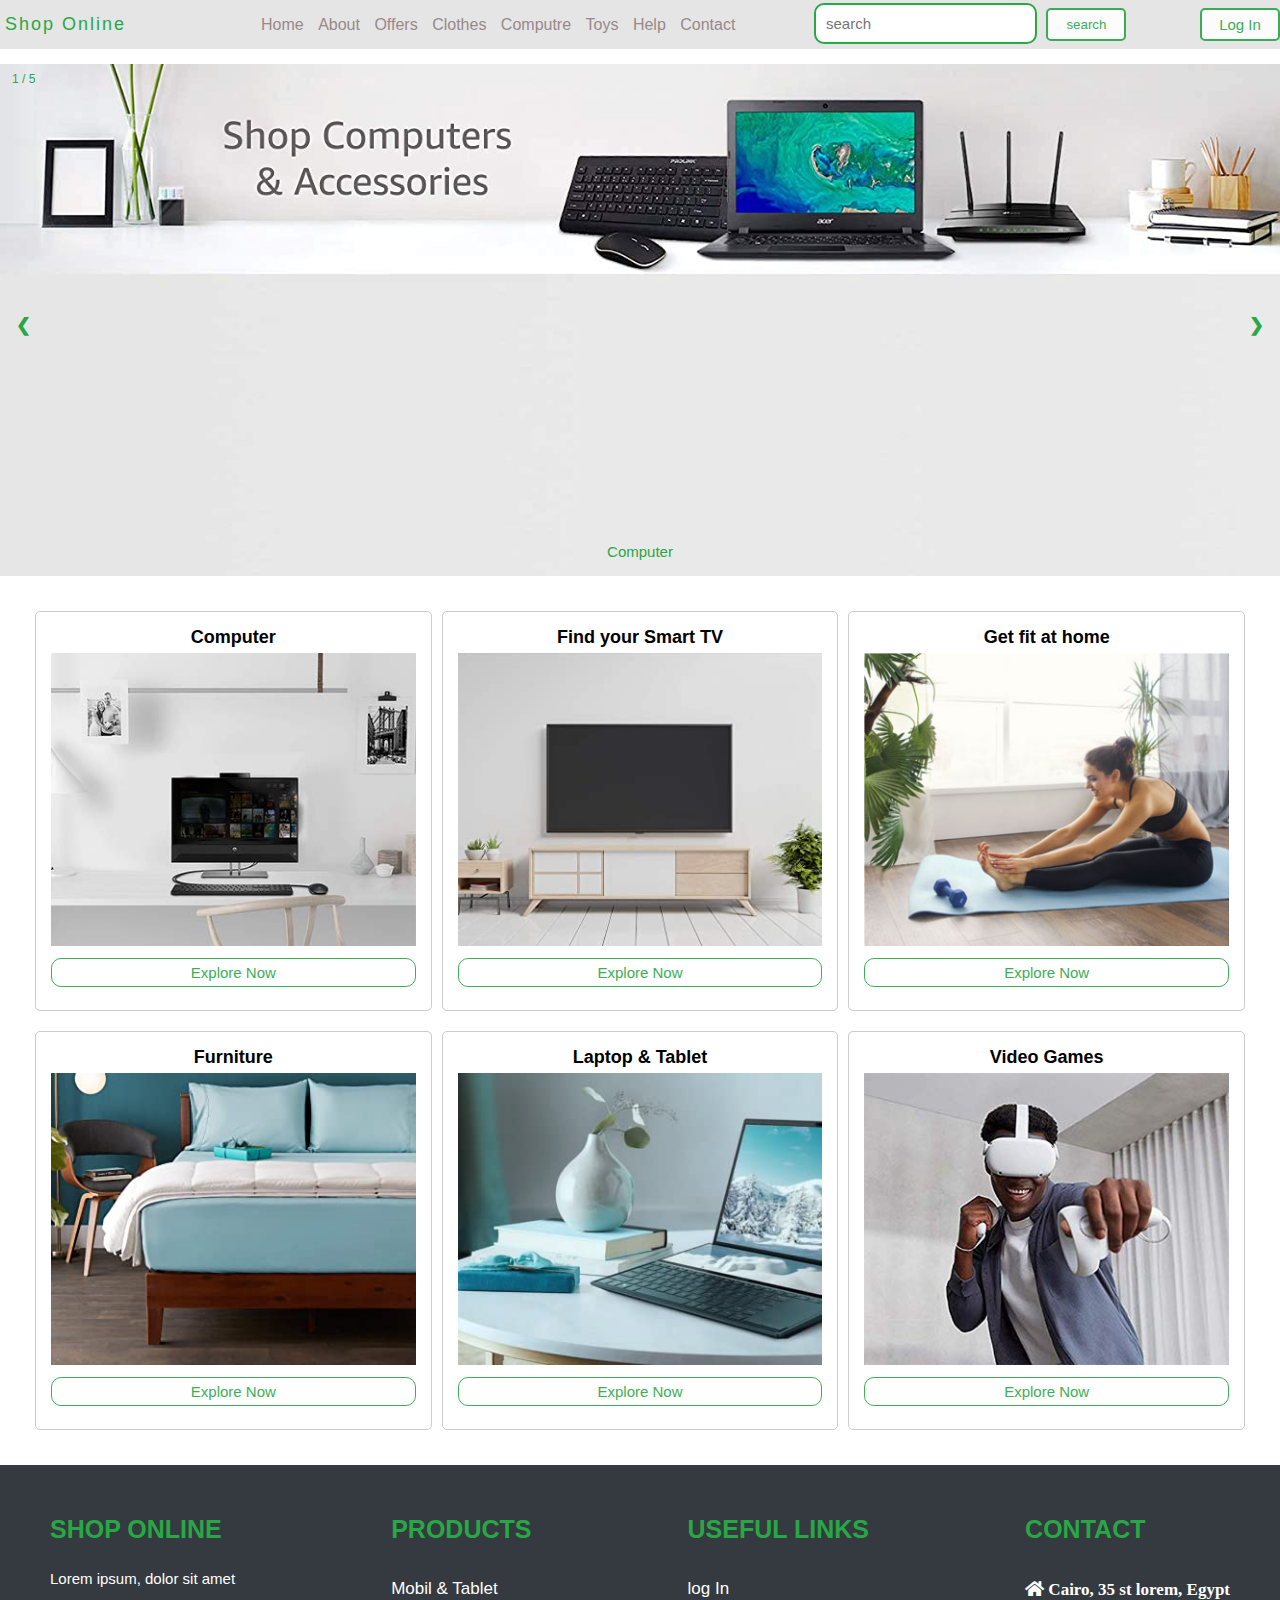
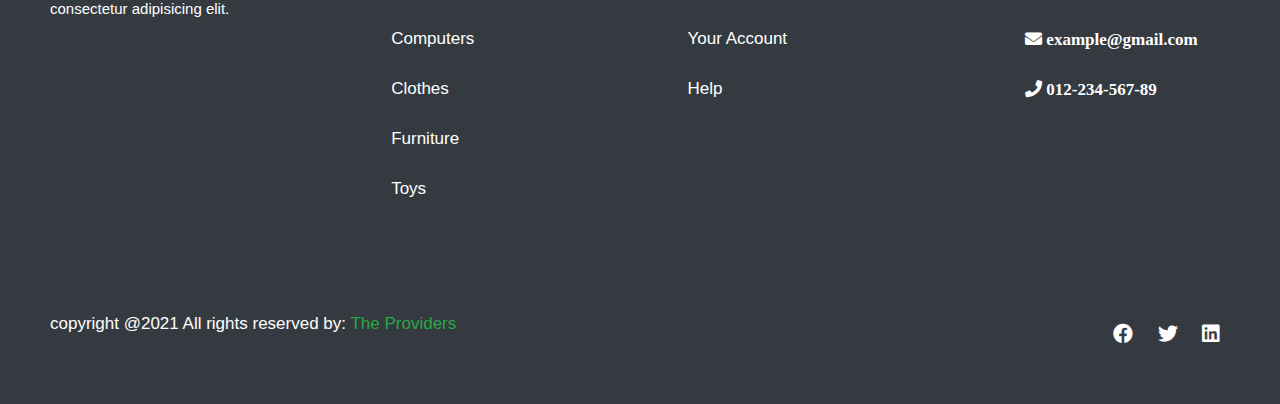
<file: index.html>
<!DOCTYPE html>
<html lang="en">
<head>
    <meta charset="UTF-8">
    <meta name="viewport" content="width=device-width, initial-scale=1.0">
    <title>Shop Online</title>
    <link rel="stylesheet" href="shop.css.css">
    
    <link rel="stylesheet" href="css/all.min.css">
    
</head>
<body>
  
    <nav>

      <div class="logo">
        <a href="#">Shop Online</a>
      </div>

      <div class="links" id="mylinks">
        <ul>
          <li><a href="#">Home</a></li>
          <li><a href="#">About</a></li>
          <li><a href="#">Offers</a></li>
          <li><a href="#">Clothes</a></li>
          <li><a href="#">Computre</a></li>
          <li><a href="#">Toys</a></li>
          <li><a href="#">Help</a></li>
          <li><a href="#">Contact</a></li>
          
        </ul> 
    
        <div class="search">
          <input type="search" placeholder="search">
          <button class="btn-search">search</button>
        </div>

          
        <div class="log-in">
          <button class="log">
            <a href="log.html"> Log In</a>
          </button> 
        </div>
      </div>
      
      
      
        <div class="bar">
          <i class="fa fa-bars" aria-hidden="true"></i>
        </div>
        <div class="cancel">
          <i class="fa fa-times" aria-hidden="true"></i>

        </div>
    </nav>
    
  <div class="clear"></div>
  <!-- Slideshow container -->
<div class="slideshow-container">

  <!-- Full-width images with number and caption text -->
  <div class="mySlides fade">
    <div class="numbertext">1 / 5</div>
    <img src="computer.jpg" style="width:100%">
    <div class="text">Computer</div>
  </div>

  <div class="mySlides fade">
    <div class="numbertext">2 / 5</div>
    <img src="chair.jpg" style="width:100%">
    <div class="text">Furniture</div>
  </div>
  <div class="mySlides fade">
    <div class="numbertext">3 / 5</div>
    <img src="toys.jpg" style="width:100%">
    <div class="text">Toys</div>
  </div>
  <div class="mySlides fade">
    <div class="numbertext">4 / 5</div>
    <img src="gamers.jpg" style="width:100%">
    <div class="text">Gamers</div>
  </div>
  <div class="mySlides fade">
    <div class="numbertext">5 / 5</div>
    <img src="makeup.jpg" style="width:100%">
    <div class="text">Makeup</div>
  </div>
 

  <!-- Next and previous buttons -->
  <a class="prev" onclick="plusSlides(-1)">&#10094;</a>
  <a class="next" onclick="plusSlides(1)">&#10095;</a>
</div>

  <!-- Start Product -->
    <div class="container">
    <div class="row_1">

      <div class="card1">
        <h5>Computer</h5>
        <img src="computeracc.jpg">
        <button class="btnex">Explore Now</button>
      </div>
    
      <div class="card2">
        <h5>Find your Smart TV</h5>
        <img src="tv.jpg">
        <button class="btnex">Explore Now</button>
      </div>
    
      <div class="card3">
        <h5>Get fit at home</h5>
        <img src="gym.jpg">
        <button class="btnex">Explore Now</button>
      </div>

    </div>

    <div class="row_2">
      
      <div class="card4">
        <h5>Furniture</h5>
        <img src="bed.jpg">
        <button class="btnex">Explore Now</button>
      </div>
    
      <div class="card5">
        <h5>Laptop & Tablet</h5>
        <img src="lap.jpg">
        <button class="btnex">Explore Now</button>
      </div>
    
      <div class="card6">
        <h5>Video Games</h5>
        <img src="gam.jpg">
        <button class="btnex">Explore Now</button>
      </div>
    </div>

    </div>
  <footer>

  <div class="company">
    <h3>SHOP ONLINE</h3> 
    <p>Lorem ipsum, dolor sit amet <br> consectetur adipisicing elit.</p>
  </div>

  <div class="products">
    <h3>PRODUCTS</h3> 
    <ul>
      <li><a href="#">Mobil & Tablet</a></li>
      <li><a href="#">Computers</a></li>
      <li><a href="#">Clothes</a></li>
      <li><a href="#">Furniture</a></li>
      <li><a href="#">Toys</a></li>
    </ul>
  </div>

  <div class="useful-links">
    <h3>USEFUL LINKS</h3> 
    <ul>
      <li><a href="#">log In</a></li>
      <li><a href="#">Your Account</a></li>
      <li><a href="#">Help</a></li>
    </ul>
  </div>

  <div class="contact">
    <h3>CONTACT</h3>
    <i class="fa fa-home" aria-hidden="true"> Cairo, 35 st lorem, Egypt</i>
    <i class="fa fa-envelope" aria-hidden="true"> example@gmail.com</i>
    <i class="fa fa-phone" aria-hidden="true"> 012-234-567-89</i>
  </div>

  <div class="privacy">
    <p>
      copyright @2021 All rights reserved by:<a href="#"> The Providers</a>
    </p>
  </div>

  <div class="social">
    <i class="fab fa-facebook" aria-hidden="true"></i>
    <i class="fab fa-twitter" aria-hidden="true"></i>
    <i class="fab fa-linkedin" aria-hidden="true"></i>
  </div>

  </footer>
  
  <!-- End Product -->

  <script src="shop.js.js">
  
  </script>
</body>
</html>
</file>
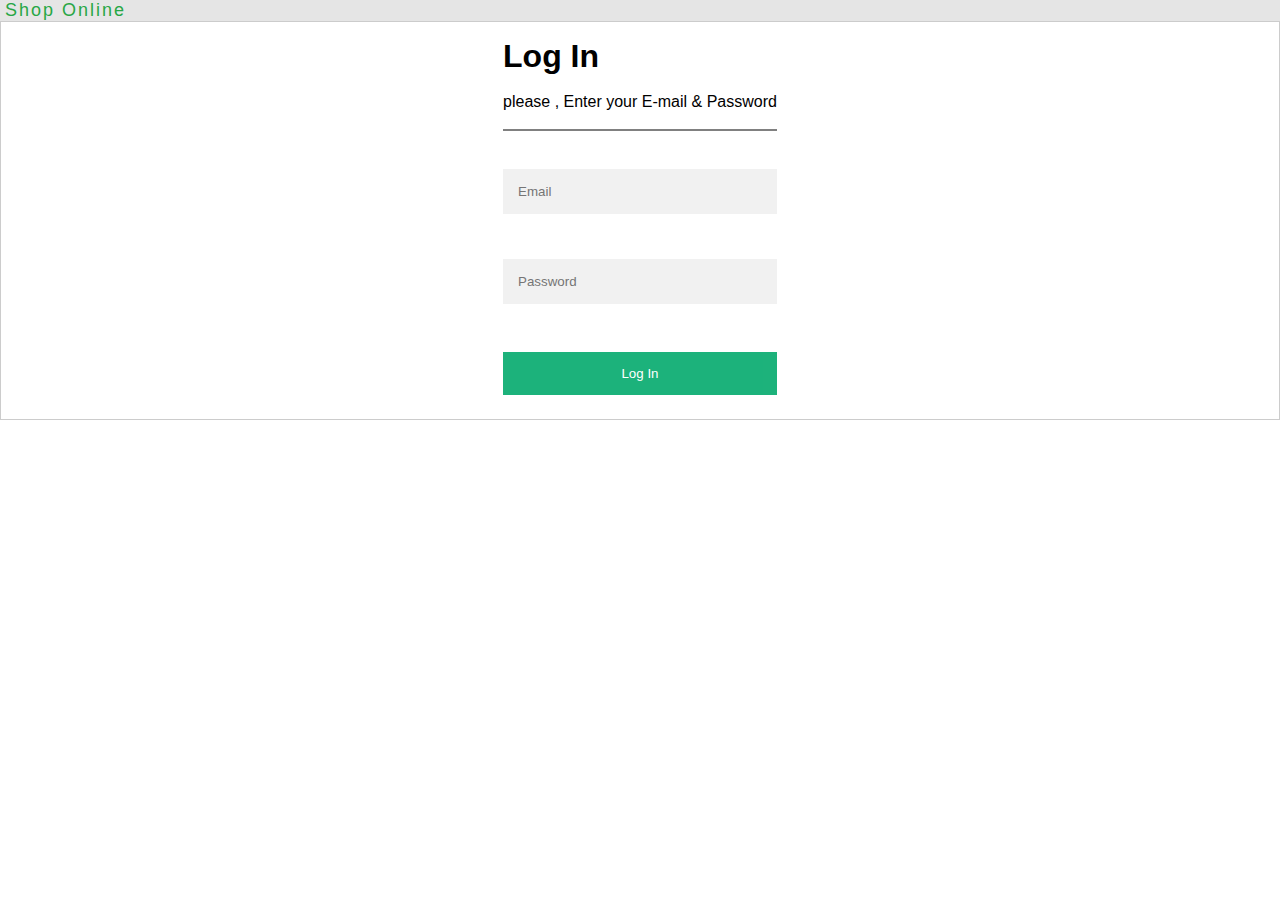
<file: log.html>
<!DOCTYPE html>
<html lang="en">
<head>
    <meta charset="UTF-8">
    <meta name="viewport" content="width=device-width, initial-scale=1.0">
    <title>Shop Online</title>
    <link rel="stylesheet" href="shop.css.css">
    
    <link rel="stylesheet" href="css/all.min.css">
    
</head>
<body>
  
  <nav>

    <div class="logo">
        <a id="logo" href="shop.html.html">Shop Online</a>
    </div>

  </nav>
  <form  action="action_page.php" method="POST">
     <div class="container_log">
        <h1>Log In</h1><br>
        <p>please , Enter your E-mail & Password</p> <br>

        <hr><br>
        <input type="text"placeholder="Email" required ><br>
        <input type="password"placeholder="Password" required ><br>

    
        <div class="clearfix">
            <button type="submit" class="signupbtn">Log In</button>
        </div>
      </div>
   </form> 

</body>
</html>
</file>
<file: shop.css.css>
*{
   padding: 0;
   margin: 0;
   box-sizing: border-box;
   font-family: sans-serif;
}

@media (max-width:992px){
   .logo{
      width: 40%;
   }
   .logo a{
      text-decoration: none;
      color: #28a745;
      margin: 5px;
      letter-spacing: 2px;
      font-size: 18px;
      font-weight: 700;
   }
      .bar{
      display: block;
      position: absolute;
      top: 6px;
      right: 3px;
      cursor: pointer; 
      font-size: 25px;
       
      }
      .cancel.hide{
         display: block;
         position: absolute;
         top: 6px;
         right: 3px;
         z-index: 2;
         color: #fff;
   
      }
      .bar.hide{
         display: none;
      }
      nav{
         padding: 8px;
         width: 100%;
         background-color: rgba(0, 0, 0, 0.1);
         
      }
        nav .links{
         max-width: 992px;
         width: 100%;
         height: 100vh;
         position: fixed;
         top: -103%;
         left: 0;
         display: block;
         text-align: center;
         padding: 40px 0;
         background-color: rgba(0, 0, 0, 0.8);
         transition: all 0.5s ease;
         

         
        }
        nav ,.links.active{
         top: 0;
         z-index: 1;


        }
    nav .links li{
       margin-top: 20px;
       display: block;
       
       
    }  
    nav .links a{
       font-size: 23px;
      color: white;
      text-decoration: none;
      font-size: 15px;
    }
   
   

.search [type="search"]{
   padding: 10px;
   outline: none;
   border-radius: 10px ;
   border: 2px solid #28a745;
   font-size: 15px;
}
.search .btn-search{
   padding: 7px;
   color: #28a745;
   border: 2px solid #28a745;
   border-radius: 5px;
   cursor: pointer;
   background-color: #fff;
   width: 80px;
   margin-left: 5px ;

}
.btn-search:hover{
   background-color: #28a745;
   color: #fff;
}

.log{
   padding: 6px;
   border: 2px solid #28a745;
   border-radius: 5px;
   cursor: pointer;
   background-color: #fff;
   width: 80px;
   margin: 5px 0;

}
.log-in .log a{
   color:#28a745;
   text-decoration: none;
   font-size: 15px;
   width: 100%;
}
.log-in .log:hover{
   background-color: #04aa6D;
}
.log-in a:hover{
   color: #fff;
}
.cancel{
   cursor: pointer;
   display: none;
}

   }
   /* Slideshow container */
   .slideshow-container {
      width: 100%;
      position: fixed;
      margin:auto;
      margin-top: 5px;
      
    }


@media (min-width:993px){
   


/*Start Nav*/

nav{
   width: 100%;
   background-color: rgba(0, 0, 0, 0.1);
   display: flex;
   flex-direction: row;
   flex-wrap: nowrap;
   justify-content: space-between;
   align-items: center;
}
.logo{
   width: 20%;
}
.logo a{
   text-decoration: none;
   color: #28a745;
   margin: 5px;
   letter-spacing: 2px;
   font-size: 18px;
}

.links{
   width: 80%;
   display: flex;
   flex-direction: row;
   justify-content: space-between;
   align-items: center;
}


.clear{
   clear: both;
}


.links ul li {
   display: inline-block;
   
}
.links ul li a{
   text-decoration: none;
   color: rgb(151, 137, 137);
   padding: 5px;
}
.links ul li a:hover{
   color: #343a40;
}

.search [type="search"]{
   padding: 10px;
   outline: none;
   border-radius: 10px ;
   border: 2px solid #28a745;
   font-size: 15px;
}
.search .btn-search{
   padding: 7px;
   color: #28a745;
   border: 2px solid #28a745;
   border-radius: 5px;
   cursor: pointer;
   background-color: #fff;
   width: 80px;
   margin-left: 5px ;

}
.btn-search:hover{
   background-color: #28a745;
   color: #fff;
}

.log{
   padding: 6px;
   border: 2px solid #28a745;
   border-radius: 5px;
   cursor: pointer;
   background-color: #fff;
   width: 80px;
   margin: 5px 0;

}
.log-in .log a{
   color:#28a745;
   text-decoration: none;
   font-size: 15px;
   width: 100%;
}
.log-in .log:hover{
   background-color: #04aa6D;
}
.log-in a:hover{
   color: #fff;
}
.cancel{
   cursor: pointer;
   display: none;
}
.bar{
      cursor: pointer;
      display: none;
}
   
}

 /* End Nav */


 /* Start Slideshow container */
 .slideshow-container {
   position: relative;
   margin:auto;
   margin-top: 15px;
 }
 /* Hide the images by default */
 .mySlides {
   display: none;
 }
 
 /* Next & previous buttons */
 .prev, .next {
   cursor: pointer;
   position: absolute;
   top: 50%;
   width: auto;
   margin-top: -22px;
   padding: 16px;
   color:#28a745;
   font-weight: bold;
   font-size: 18px;
   transition: 0.6s ease;
   border-radius: 0 3px 3px 0;
   user-select: none;
 }
 
 /* Position the "next button" to the right */
 .next {
   right: 0;
   border-radius: 3px 0 0 3px;
 }
 
 /* On hover, add a black background color with a little bit see-through */
 .prev:hover, .next:hover {
   background-color: rgba(0,0,0,0.8);
 }
 
 /* Caption text */
 .text {
   color: #28a745;
   font-size: 15px;
   padding: 8px 12px;
   position: absolute;
   bottom: 8px;
   width: 100%;
   text-align: center;
 }
 
 /* Number text (1/5 etc) */
 .numbertext {
   color: #28a745;
   font-size: 12px;
   padding: 8px 12px;
   position: absolute;
   top: 0;
 }
 
 
 /* Fading animation */
 .fade {
   -webkit-animation-name: fade;
   -webkit-animation-duration: 1.5s;
   animation-name: fade;
   animation-duration: 1.5s;
 }
 
 @-webkit-keyframes fade {
   from {opacity: .4}
   to {opacity: 1}
 }
 
 @keyframes fade {
   from {opacity: .4}
   to {opacity: 1}
 }

 /* End Slideshow container */

/* Start Product */
@media(max-width:609px){
   .container{
      width: 100%;
      margin: 10px;
      padding: 15px; 
      display: flex;
      flex-wrap: wrap;
   
      
   }
   .row_1{
      width: 100%;
      display: flex;
      padding: 5px;
   
   }
   .card1,.card2,.card3{
      border: 1px solid rgba(0, 0, 0, 0.2);
      padding: 15px;
      margin: 5px;
      border-radius: 5px;
   
   
   }
   
   .row_2{
      width: 100%;
      display: flex;
      padding: 5px;
   }
   .card4,.card5,.card6{
      border: 1px solid rgba(0, 0, 0, 0.2);
      padding: 15px;
      margin: 5px;
      border-radius: 5px;
   
   }
   .container h5{
      text-align: center;
      font-size: 18px;
      margin-bottom: 5px;
   }
   
   .btnex{
      text-align: center;
      width: 100%;
      cursor: pointer;
      font-size: 15px;
      padding: 5px;
      background: none;
      border: 1px solid #28a745;
      color: #28a745;
      border-radius: 10px;
   }
   .btnex:hover{
      background:#28a745 ;
      color: #fff;
   }
}
@media (min-width:610px),(max-width:992px){
   .container{
      margin: 10px;
      padding: 15px; 
      display: flex;
      
      
   }
   .row_1{
      width: 100%;
      display: flex;
      flex-wrap: wrap;
      padding: 5px;
   
   }
   .card1,.card2,.card3{
      width: 100%;
      border: 1px solid rgba(0, 0, 0, 0.2);
      padding: 15px;
      margin: 5px;
      border-radius: 5px;
   
   
   }
   
   .row_2{
      width: 100%;
      display: flex;
      flex-wrap: wrap;
      padding: 5px;
   }
   .card4,.card5,.card6{
      width: 100%;
      border: 1px solid rgba(0, 0, 0, 0.2);
      padding: 15px;
      margin: 5px;
      border-radius: 5px;
   
   }
   .container img{
      width: 100%;
   }
   .container h5{
      text-align: center;
      font-size: 18px;
      margin-bottom: 5px;
   }
   
   .btnex{
      text-align: center;
      width: 100%;
      cursor: pointer;
      font-size: 15px;
      padding: 5px;
      background: none;
      border: 1px solid #28a745;
      color: #28a745;
      border-radius: 10px;
   }
   .btnex:hover{
      background:#28a745 ;
      color: #fff;
   }
}
@media(min-width:993px){

   .container{
   margin: 10px;
   padding: 15px; 
   display: flex;
   flex-wrap: wrap;


   
}
.row_1{
   width: 100%;
   display: flex;
   flex-wrap: nowrap;

   padding: 5px;

}
.card1,.card2,.card3{
   border: 1px solid rgba(0, 0, 0, 0.2);
   padding: 15px;
   margin: 5px;
   border-radius: 5px;


}

.row_2{
   width: 100%;
   display: flex;
   flex-wrap: nowrap;

   padding: 5px;
}
.card4,.card5,.card6{
   border: 1px solid rgba(0, 0, 0, 0.2);
   padding: 15px;
   margin: 5px;
   border-radius: 5px;

}
.container h5{
   text-align: center;
   font-size: 18px;
   margin-bottom: 5px;
}

.btnex{
   text-align: center;
   width: 100%;
   cursor: pointer;
   font-size: 15px;
   padding: 5px;
   background: none;
   border: 1px solid #28a745;
   color: #28a745;
   border-radius: 10px;
}
.btnex:hover{
   background:#28a745 ;
   color: #fff;
}

}
/* End Product */

/* Start Footer */
footer{
   background-color: #343a40;
   width: 100%;
   height: auto;
   margin-top: 10px;
   display: flex;
   flex-wrap: wrap;
   justify-content: space-between;
}
.company{
   margin: 50px;
  

}
.company h3{
   color: #28a745;
   margin-bottom: 20px;
   font-size: 25px;
}
.company p{
   color: #fff;
   font-size: 15px;
   line-height: 30px;
}
.products{
   margin: 50px;
   display: block;

}
.products h3{
   color: #28a745;
   margin-bottom: 20px;
   font-size: 25px;
}
.products ul li{
   list-style: none;
}
.products ul li a{
   text-decoration: none;
   color: #fff;
   font-size: 17px;
   line-height: 50px;
}
.useful-links{
   margin:50px;
   display: block;

}
.useful-links h3{
   color: #28a745;
   margin-bottom: 20px;
   font-size: 25px;
}
.useful-links ul li{
   list-style: none;
}
.useful-links ul li a{
   text-decoration: none;
   color: #fff;
   font-size: 17px;
   line-height: 50px;
}
.contact{
   margin: 50px;

}
.contact h3{
   color: #28a745;
   margin-bottom: 20px;
   font-size: 25px;
}
.contact i{
   color: #fff;
   font-size: 17px;
   line-height: 50px;
   display: block;
}
.privacy {
   color: #fff;
   font-size: 17px;
   display:flex;
   margin: 50px;
}

.privacy p a{
   text-decoration: none;
   color: #28a745;
}
.social{
   margin: 50px;
}
.social i{
   color:#fff;
   font-size: 20px;
   display: inline-block;
   padding: 10px;
   cursor: pointer;

}
/* End Footer */

/*start log in*/
.container_log{
   display: grid; 
   justify-content: center;
   padding: 16px;
}

form{
   border: 1px solid #ccc;
}

hr{
   border: 1px solid ;
    margin-bottom: 15px;
}

form input[type=text], input[type=password] {
    width:100%;
    padding: 15px; 
    margin: 5px 0 22px 0;
    border: none; 
    display: inline-block;  background: #f1f1f1;
}

input[type=text]:focus, input[type=password]:focus {
   background-color: #ddd;  outline: none;

}
button{
   background-color:#04aa6D;
    color:white;
     padding: 14px 20px;
      margin: 8px 0; border: none;cursor: pointer; width: 100%; opacity: 0.9;
}

button:hover{
   opacity:1;
}
.clearfix::after{
   content: ""; clear: both; display: table;
}
@media screen and(max-width:300px){
.cancelbtn, .signupbtn{
   width: 100%;
}
}

/*end log in*/
</file>
